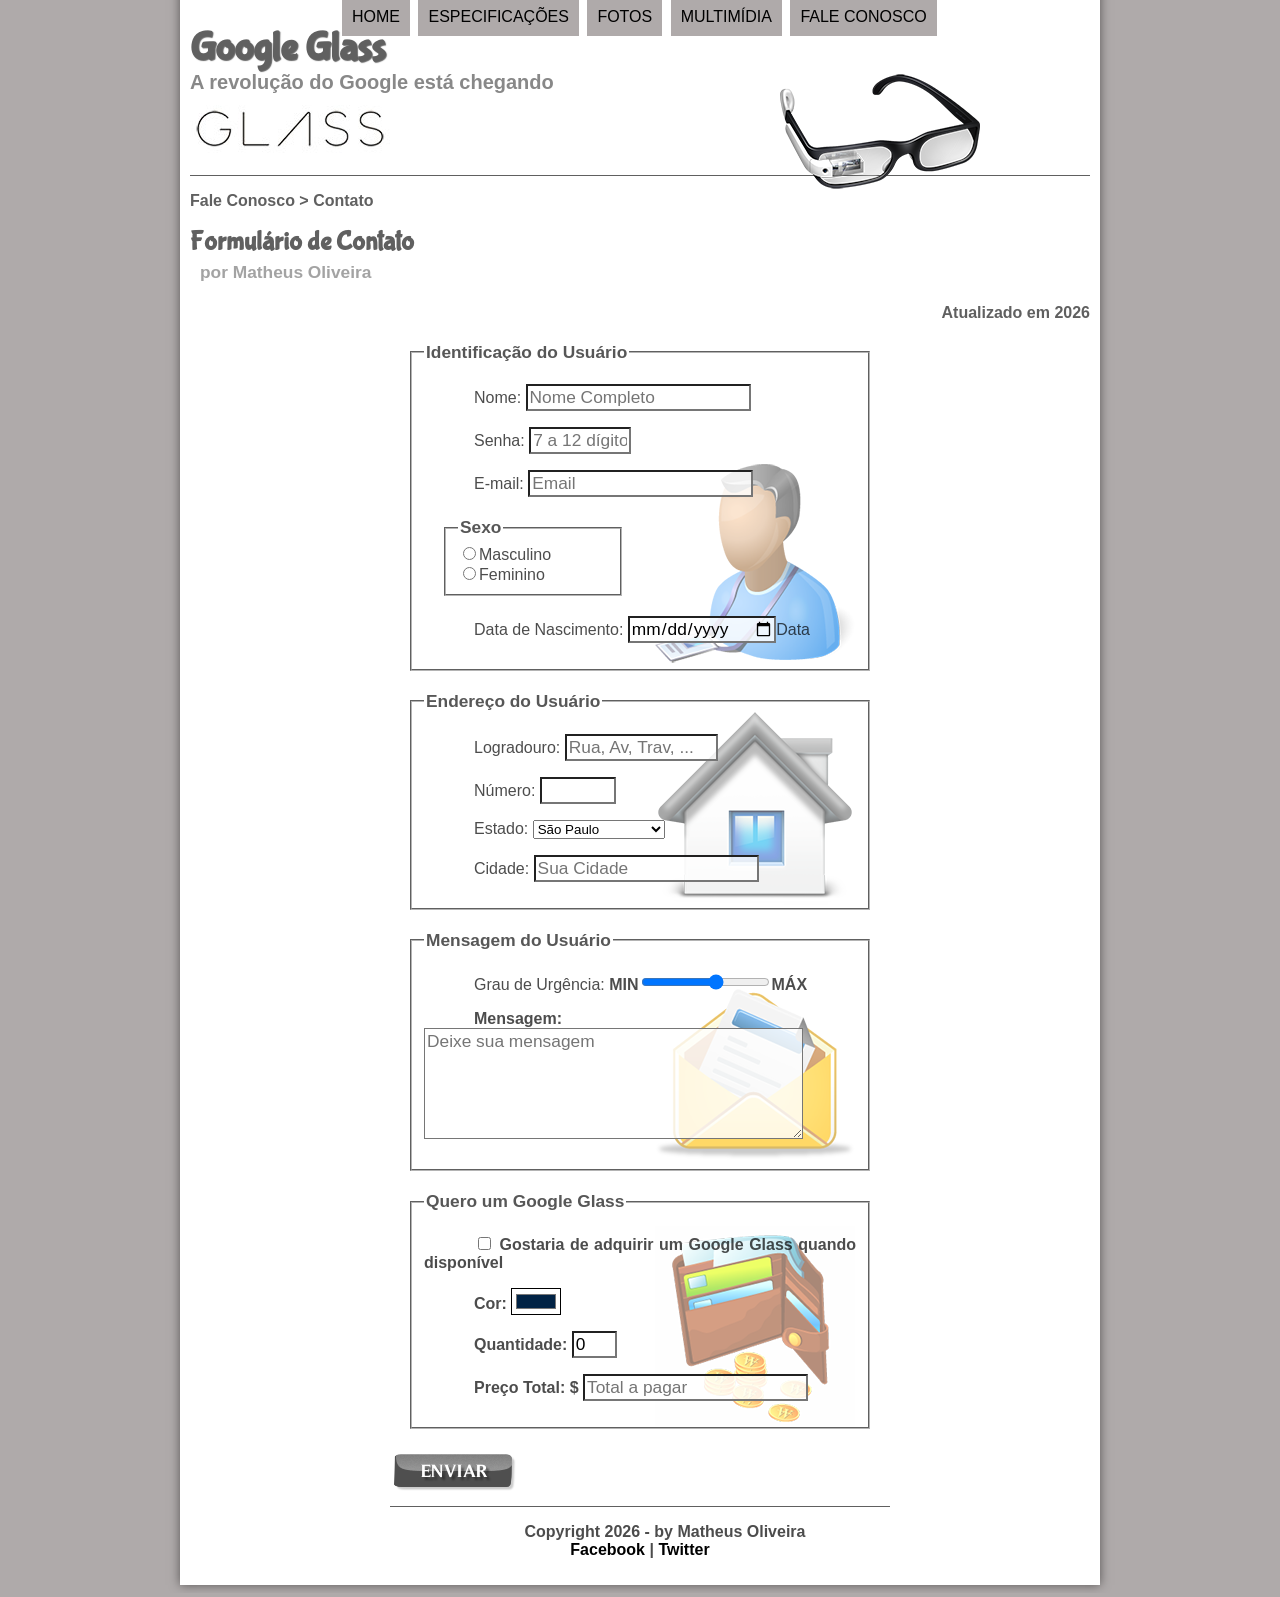
<file: google glass/projeto-glass-html5/fale-conosco.html>
<!DOCTYPE html>
<html lang="pt-br">

<head>
    <meta charset="UTF-8">
    <title>Tudo sobre Google Glass</title>
    <link rel="stylesheet" href="_css/estilo.css">
    <link rel="stylesheet" href="_css/form.css">
    <script language="javascript" src="_javascript/funcoes.js"></script>
    <script>
        function calc_total() {
            var qtd = parseInt(document.getElementById('cQtd').value);
            total = qtd * 1500
            document.getElementById('cTot').value = total;
        }
    </script>
</head>

<body>
    <div id="interface">

        <header id="cabecalho">
            <hgroup>
                <h1>Google Glass</h1>
                <h2>A revolução do Google está chegando</h2>
            </hgroup>

            <img id="icone" src="_imagens/glass-oculos-preto-peq.png">
            <nav id="menu">
                <h1>Menu Principal</h1>
                <ul type="square">
                    <li onmouseover="mudaFoto('_imagens/home.png')" onmouseout="mudaFoto('_imagens/contato.png')"><a
                            href="index.html">Home</a></li>
                    <li onmouseover="mudaFoto('_imagens/especificacoes.png')"
                        onmouseout="mudaFoto('_imagens/contato.png')"><a href="specs.html">Especificações</a></li>
                    <li onmouseover="mudaFoto('_imagens/fotos.png')" onmouseout="mudaFoto('_imagens/contato.png')"><a
                            href="fotos.html">Fotos</a></li>
                    <li onmouseover="mudaFoto('_imagens/multimidia.png')" onmouseout="mudaFoto('_imagens/contato.png')">
                        <a href="multimidia.html">Multimídia</a></li>
                    <li onmouseover="mudaFoto('_imagens/contato.png')" onmouseout="mudaFoto('_imagens/contato.png')"><a
                            href="fale-conosco.html">Fale conosco</a></li>
                </ul>
            </nav>
        </header>

        <article id="noticia-principal">
            <header id="cabecalho-artigo">
                <hgroup>
                    <h3>Fale Conosco > Contato</h3>
                    <h1>Formulário de Contato</h1>
                    <h2>por Matheus Oliveira</h2>
                    <h3 class="direita">Atualizado em 2026</h3>
                </hgroup>
            </header>

            <form method="post" id="fContato" action="mailto:XXXXXXXXXXXXX" oninput="calc_total();">

                <fieldset id="usuario">
                    <legend>Identificação do Usuário</legend>
                    <p><label for="cNome">Nome:</label>
                        <input type="text" name="tNome" id="cNome" size="20" maxlength="30" placeholder="Nome Completo">
                    </p>
                    <p><label for="cSenha">Senha:</label>
                        <input type="password" name="tSenha" id="cSenha" size="8" minlength="7" maxlength="12"
                            placeholder="7 a 12 dígitos">
                    </p>
                    <p><label for="cEmail">E-mail:</label>
                        <input type="email" name="tEmail" id="cEmail" size="20" maxlength="30" placeholder="Email">
                    </p>
                    <fieldset id="sexo">
                        <legend>Sexo</legend>
                        <input type="radio" name="tSexo" id="cMasc"><label for="cMasc">Masculino</label><br>
                        <input type="radio" name="tSexo" id="cFem"><label for="cFem">Feminino<label>
                    </fieldset>
                    <p><label for="cNasc">Data de Nascimento: </label>
                        <input type="date" name="tNasc" id="cNasc">Data
                    </p>
                </fieldset>
                </fieldset>

                <fieldset id="endereco">
                    <legend>Endereço do Usuário</legend>
                    <p><label for="cRua">Logradouro: </label>
                        <input type="text" name="tRua" id="cRua" size="13" maxlength="80"
                            placeholder="Rua, Av, Trav, ...">
                    </p>
                    <p><label for="cNum">Número: </label>
                        <input type="number" name="tNum" id="cNum" min="0" max="9999" maxlength="4">
                    </p>
                    <p><label for="cEst">Estado: </label>
                        <select name="tEst" id="cEst">
                            <option value="RJ">Rio de Janeiro</option>
                            <option value="SP" selected>São Paulo</option>
                            <option value="MG">Minas Gerais</option>
                            <option value="ES">Espirito Santo</option>
                            <option value="RS">Rio Grande do Sul</option>
                            <option value="BA">Bahia</option>
                            <option value="AM">Amazonas</option>
                        </select>
                    </p>
                    <p><label for="cCid">Cidade: </label>
                        <input type="text" name="tCid" id="cCid" maxlength="40" size="20" placeholder="Sua Cidade"
                            list="cidades">
                    </p>
                    <datalist id="cidades">
                        <option value="Rio de Janeiro"></option>
                        <option value="Nova Iguaçu"></option>
                        <option value="Niterói"></option>
                    </datalist>
                </fieldset>

                <fieldset id="mensagem">
                    <legend>Mensagem do Usuário</legend>
                    <p><label for="cUrg">Grau de Urgência: </label>
                        <b>MIN<input type="range" name="tUrg" id="cUrg" min="0" max="10" step="2"><b>MÁX
                    </p>
                    <p><label for="cMsg">Mensagem: </label>
                        <textarea name="tMsg" id="cMsg" cols="35" rows="5" placeholder="Deixe sua mensagem"></textarea>
                    </p>
                </fieldset>

                <fieldset id="pedido">
                    <legend>Quero um Google Glass</legend>
                    <p><input type="checkbox" name="tPed" id="cPed">
                        <label for="cPed">Gostaria de adquirir um Google Glass quando disponível </label>
                    </p>
                    <p><label for="cCor">Cor: </label>
                        <input type="color" name="tCor" id="cCor" value="#012345">
                    <p><label for="cQtd">Quantidade: </label>
                        <input type="number" name="tQtd" id="cQtd" min="0" max="5" value="0">
                    </p>
                    <p><label for="cTot">Preço Total: $ </label>
                        <input type="text" name="tTot" id="cTot" placeholder="Total a pagar" readonly>
                    </p>
                </fieldset>

                <input type="image" name="tEnviar" id="cEnviar" src="_imagens/botao-enviar.png">
            </form>

            <footer id="rodape">
                <p>Copyright 2026 - by Matheus Oliveira<br>
                    <a href="http://facebook.com" target="_blank">Facebook</a> |
                    <a href="http://twitter.com" target="_blank">Twitter</a>
                </p>
            </footer>
    </div>
</body>

</html>
</file>
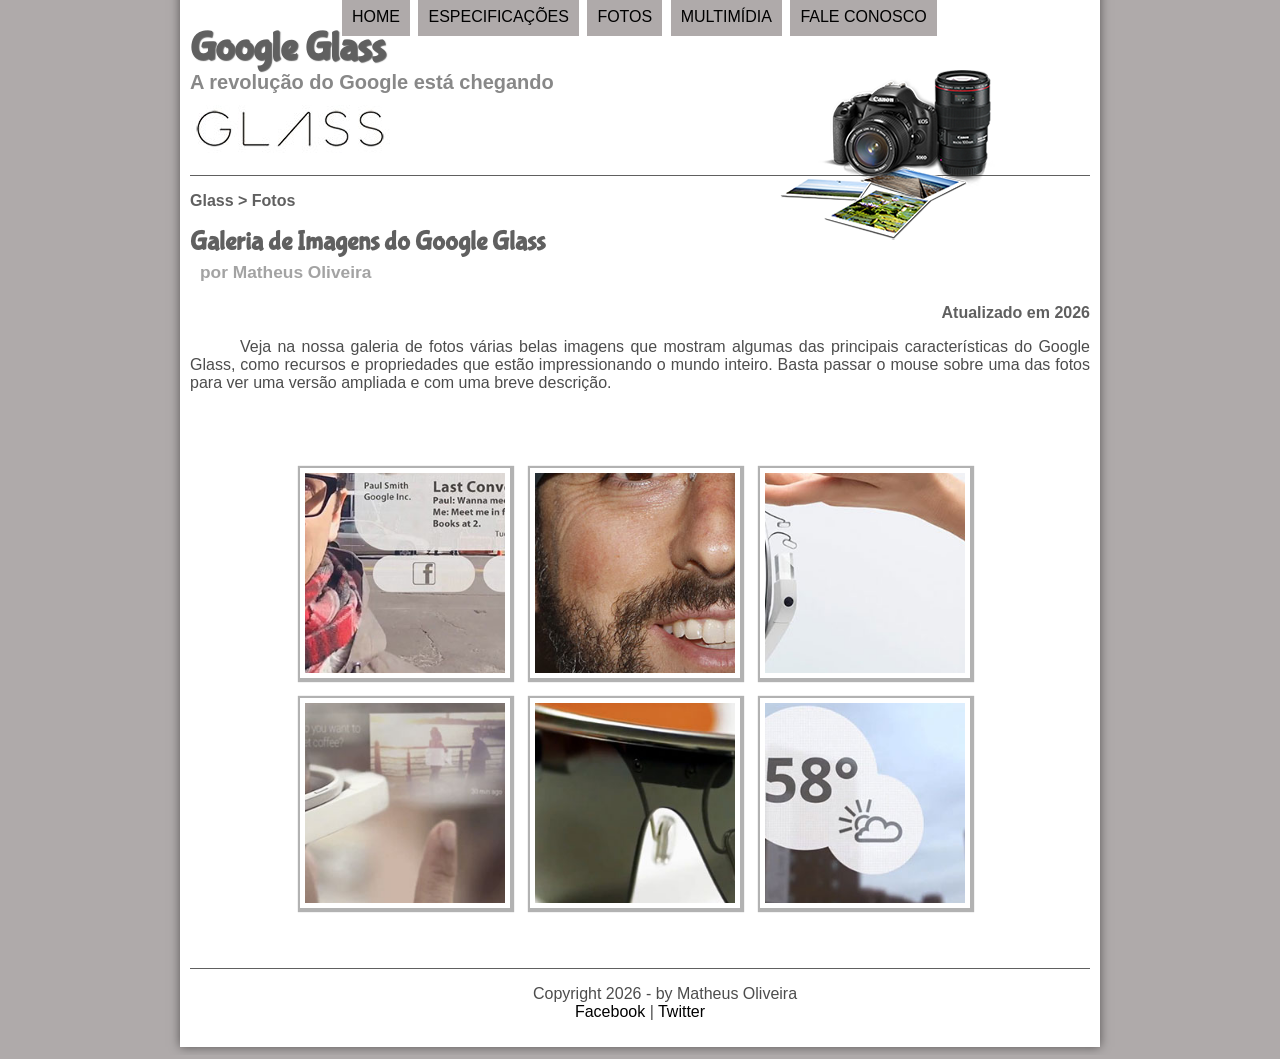
<file: google glass/projeto-glass-html5/fotos.html>
<!DOCTYPE html>
<html lang="pt-br">

<head>
    <meta charset="UTF-8">
    <title>Tudo sobre Google Glass</title>
    <link rel="stylesheet" href="_css/estilo.css">
    <link rel="stylesheet" href="_css/fotos.css">
</head>
<script language="javascript" src="_javascript/funcoes.js"></script>

<body>
    <div id="interface">

        <header id="cabecalho">
            <hgroup>
                <h1>Google Glass</h1>
                <h2>A revolução do Google está chegando</h2>
            </hgroup>

            <img id="icone" src="_imagens/fotos.png">
            <nav id="menu">
                <h1>Menu Principal</h1>
                <ul type="square">
                    <li onmouseover="mudaFoto('_imagens/home.png')" onmouseout="mudaFoto('_imagens/fotos.png')"><a
                            href="index.html">Home</a></li>
                    <li onmouseover="mudaFoto('_imagens/especificacoes.png')"
                        onmouseout="mudaFoto('_imagens/fotos.png')"><a href="specs.html">Especificações</a></li>
                    <li onmouseover="mudaFoto('_imagens/fotos.png')" onmouseout="mudaFoto('_imagens/fotos.png')"><a
                            href="fotos.html">Fotos</a></li>
                    <li onmouseover="mudaFoto('_imagens/multimidia.png')" onmouseout="mudaFoto('_imagens/fotos.png')"><a
                            href="multimidia.html">Multimídia</a></li>
                    <li onmouseover="mudaFoto('_imagens/contato.png')" onmouseout="mudaFoto('_imagens/fotos.png')"><a
                            href="fale-conosco.html">Fale conosco</a></li>
                </ul>
            </nav>
        </header>

        <section id="corpo-full">
            <article id="noticia-principal">
                <header id="cabecalho-artigo">
                    <hgroup>
                        <h3>Glass > Fotos</h3>
                        <h1>Galeria de Imagens do Google Glass</h1>
                        <h2>por Matheus Oliveira</h2>
                        <h3 class="direita">Atualizado em 2026</h3>
                    </hgroup>
                </header>

                <p>Veja na nossa galeria de fotos várias belas imagens que mostram algumas das principais
                    características do Google Glass, como recursos e propriedades que estão impressionando o mundo
                    inteiro. Basta passar o mouse sobre uma das fotos para ver uma versão ampliada e com uma breve
                    descrição.</p>

                <ul id="album-fotos">
                    <li id="foto01"><span>Agenda e lembretes</span></li>
                    <li id="foto02"><span>Sergey Brin usando o Glass</span></li>
                    <li id="foto03"><span>Leve e compacto</span></li>
                    <li id="foto04"><span>Sensação de uma tela de 50"</span></li>
                    <li id="foto05"><span>Vários tipos de lente</span></li>
                    <li id="foto06"><span>Informações importantes</span></li>
                </ul>

                <footer id="rodape">
                    <p>Copyright 2026 - by Matheus Oliveira<br>
                        <a href="http://facebook.com" target="_blank">Facebook</a> |
                        <a href="http://twitter.com" target="_blank">Twitter</a>
                    </p>
                </footer>
    </div>
</body>

</html>
</file>
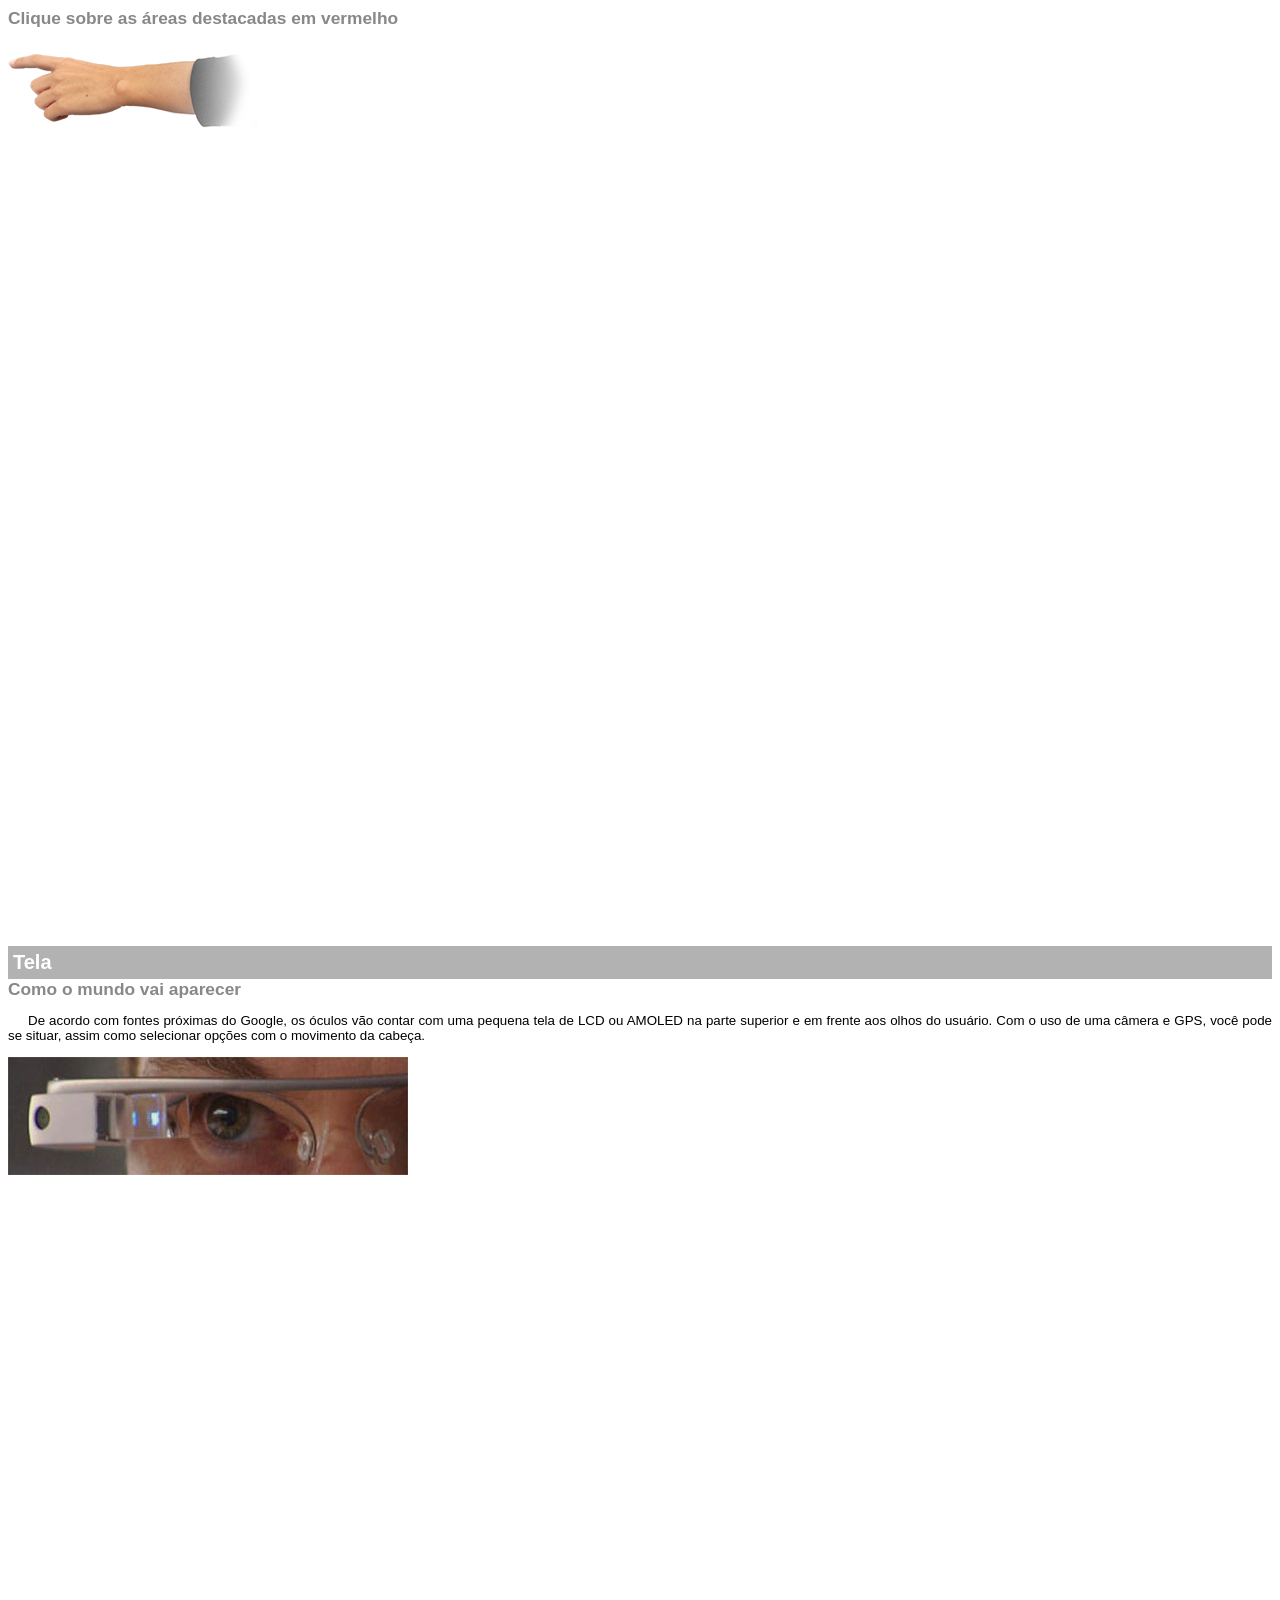
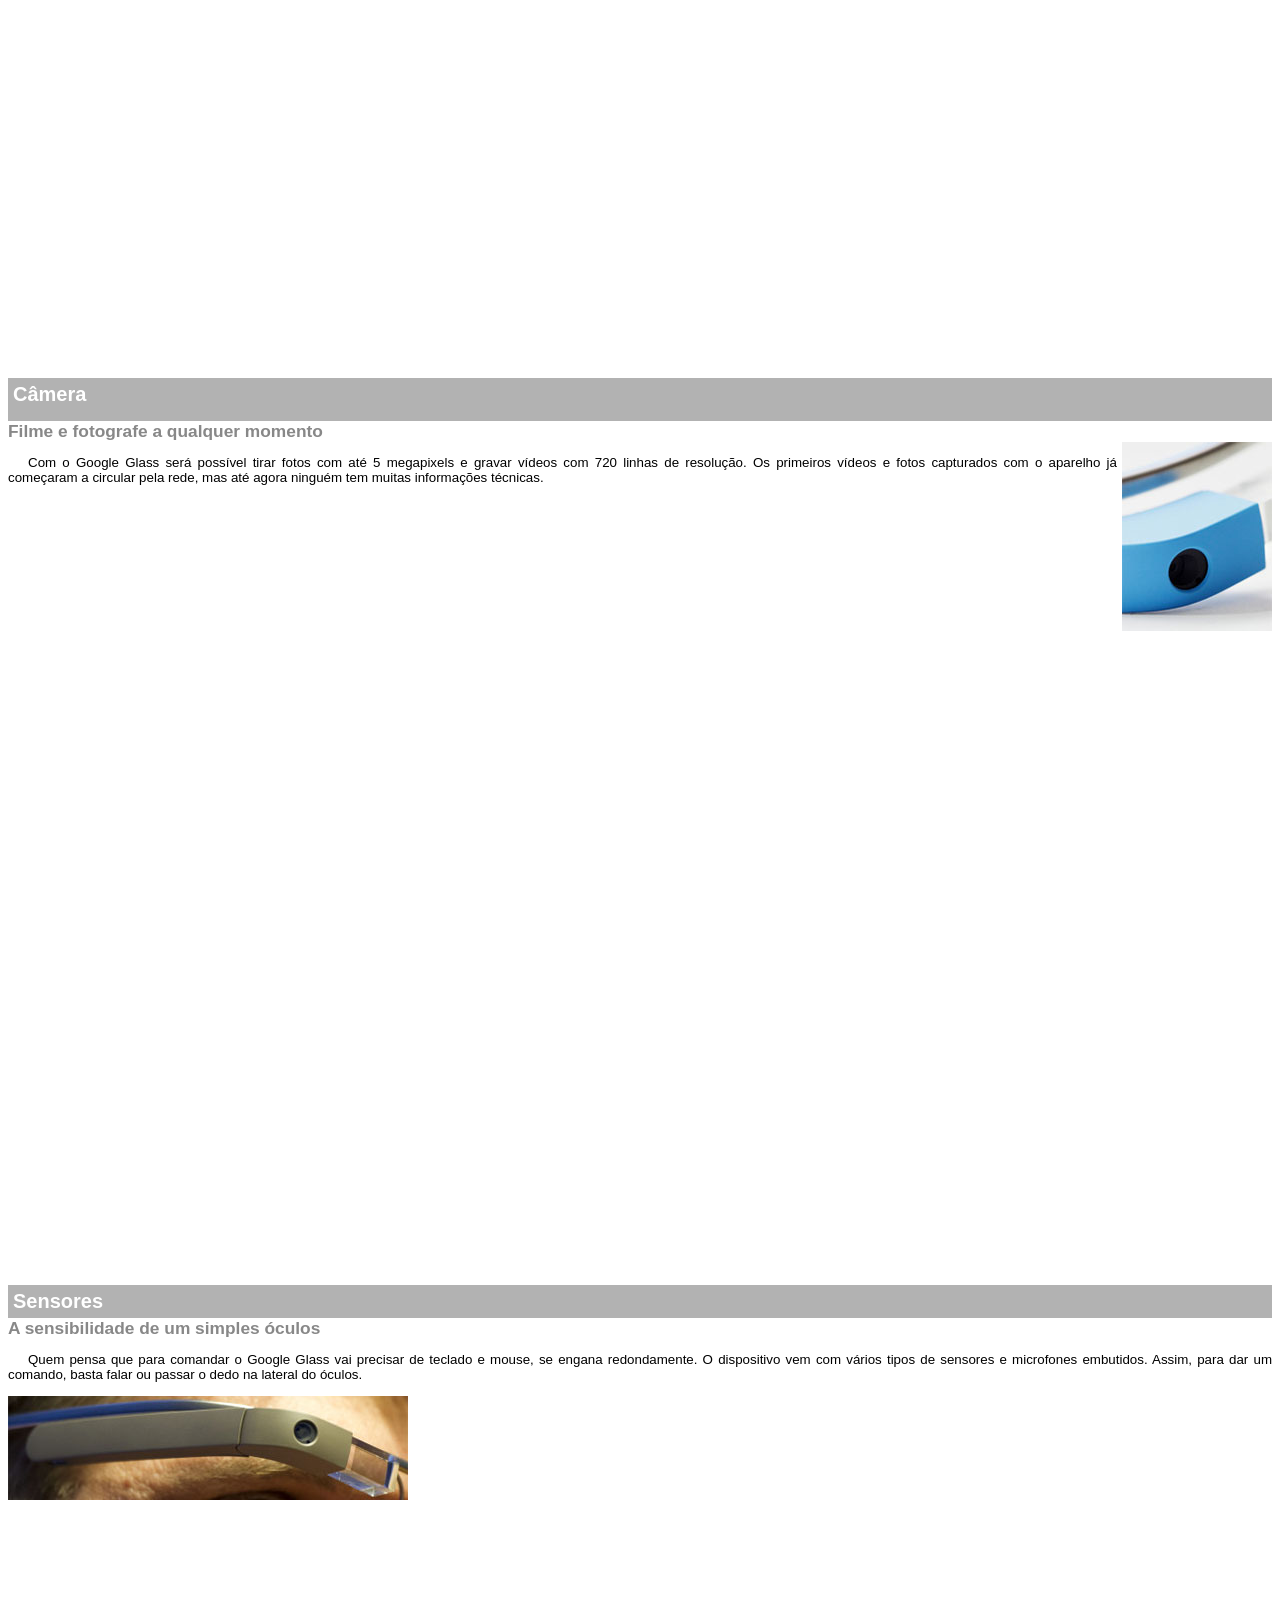
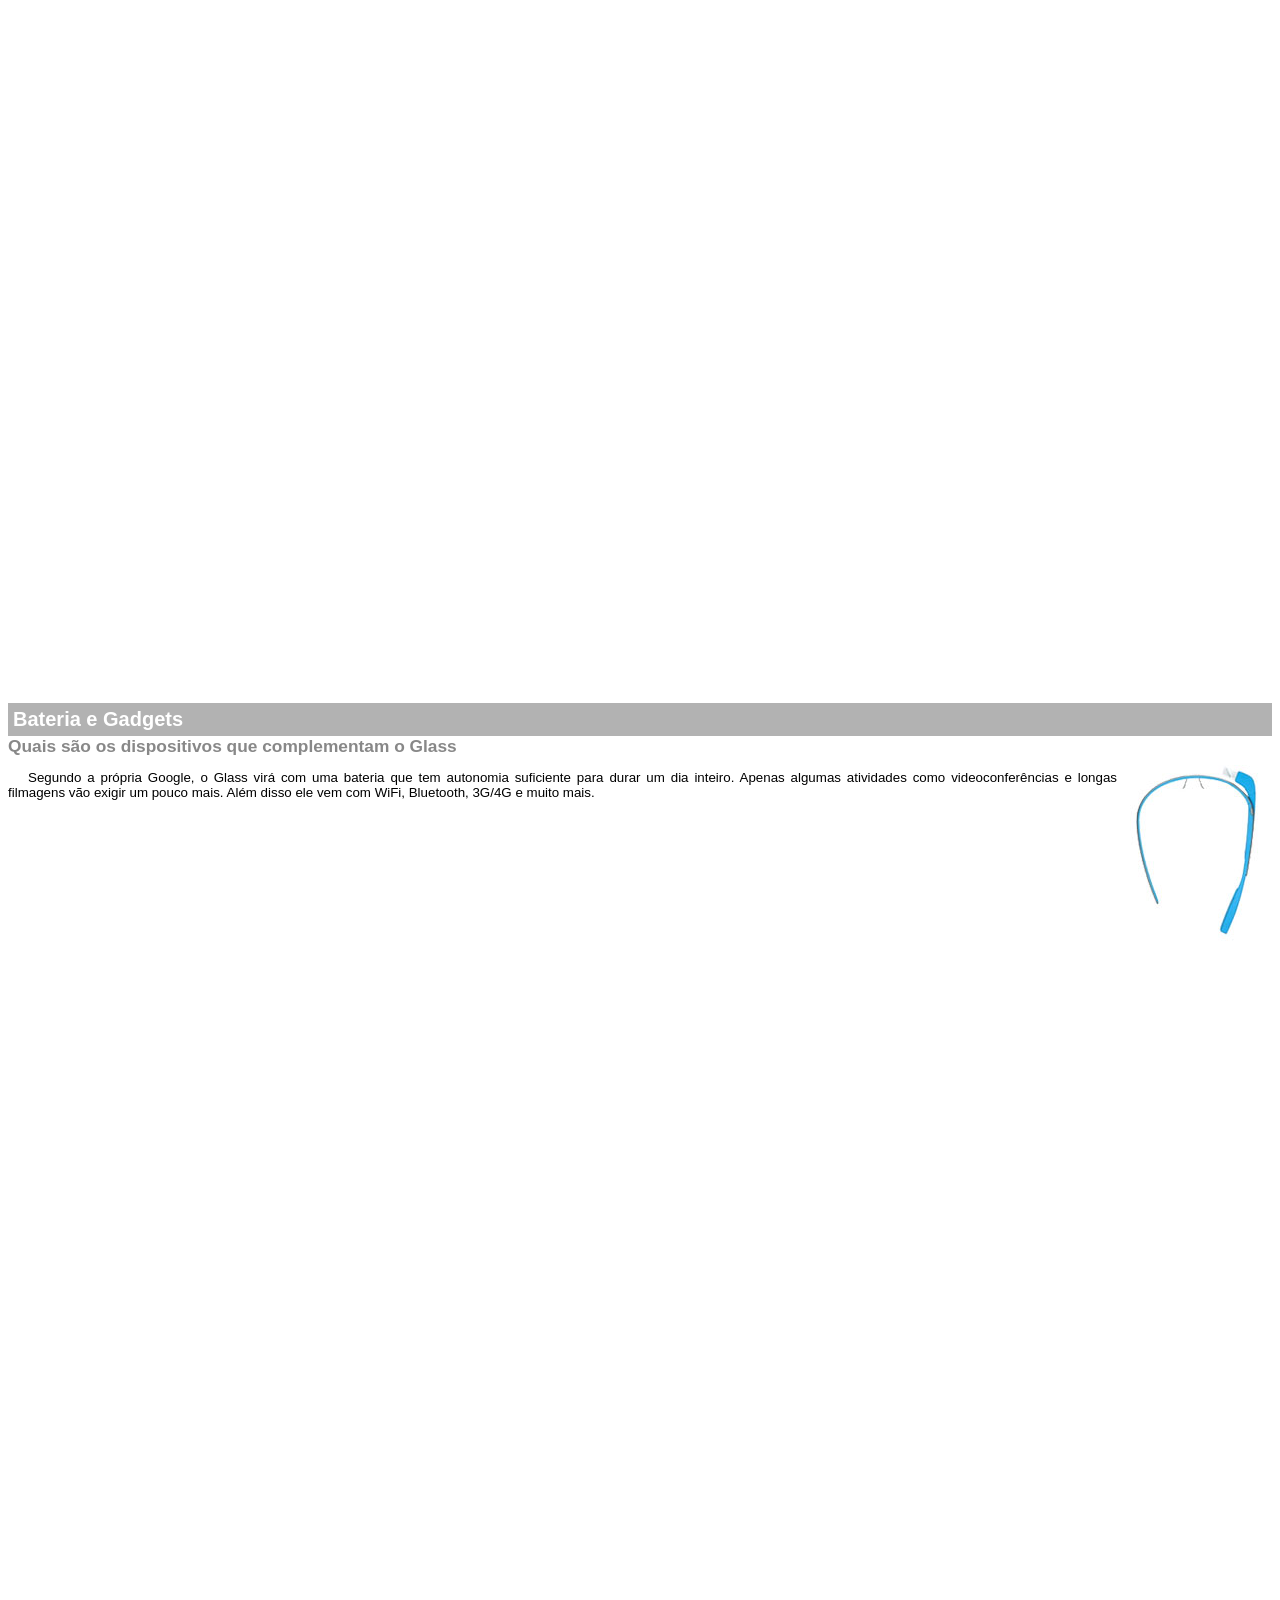
<file: google glass/projeto-glass-html5/google-glass.html>
<!DOCTYPE html>
<html>

<head>
    <meta charset="UTF-8">
    <title>Informações sobre Google Glass</title>
    <style>
        body {
            font-family: Arial, Helvetica, sans-serif;
            font-size: 10pt;
        }

        p {
            text-align: justify;
            text-indent: 20px;
        }

        article h1 {
            font-size: 15pt;
            color: #ffffff;
            background-color: rgba(0, 0, 0, 0.3);
            padding: 5px;
            margin: 0px;
        }

        article h2 {
            font-size: 13pt;
            color: #888888;
            margin: 0px;
        }

        article {
            margin-bottom: 800px;

        }

        img.img-dir {
            display: block;
            float: right;
            margin-left: 5px;
        }
    </style>
</head>

<body>

    <article id="topo">
        <header>
            <h2>Clique sobre as áreas destacadas em vermelho<h2>
        </header>
        <img src="_imagens/mao.png" alt="Mão apontando para esquerda">
    </article>

    <article id="tela">
        <header>
            <h1>Tela</h1>
            <h2>Como o mundo vai aparecer</h2>
        </header>
        <p>De acordo com fontes próximas do Google, os óculos vão contar com uma pequena tela de LCD ou AMOLED na parte
            superior e em frente aos olhos do usuário. Com o uso de uma câmera e GPS, você pode se situar, assim como
            selecionar opções com o movimento da cabeça.</p>
        <img src="_imagens/det-tela.jpg" alt="Tela do Google Glass">
    </article>

    <article id="camera">
        <header>
            <h1>Câmera<h1>
                    <h2>Filme e fotografe a qualquer momento</h2>
        </header>
        <img src="_imagens/det-camera.jpg" class="img-dir" alt="Câmera do Google Glass">
        <p>Com o Google Glass será possível tirar fotos com até 5 megapixels e gravar vídeos com 720 linhas de
            resolução. Os primeiros vídeos e fotos capturados com o aparelho já começaram a circular pela rede, mas até
            agora ninguém tem muitas informações técnicas.</p>
    </article>

    <article id="sensores">
        <header>
            <h1>Sensores</h1>
            <h2>A sensibilidade de um simples óculos</h2>
        </header>
        <p>Quem pensa que para comandar o Google Glass vai precisar de teclado e mouse, se engana redondamente. O
            dispositivo vem com vários tipos de sensores e microfones embutidos. Assim, para dar um comando, basta falar
            ou passar o dedo na lateral do óculos.</p>
        <img src="_imagens/det-touch.jpg" alt="Sensores do Google Glass">
    </article>

    <article id="gadgets">

        <header>
            <h1>Bateria e Gadgets</h1>
            <h2>Quais são os dispositivos que complementam o Glass</h2>
        </header>
        <img src="_imagens/det-bateria.jpg" class="img-dir" alt="Bateria e Gadgets do Google Glass">
        <p>Segundo a própria Google, o Glass virá com uma bateria que tem autonomia suficiente para durar um dia
            inteiro. Apenas algumas atividades como videoconferências e longas filmagens vão exigir um pouco mais. Além
            disso ele vem com WiFi, Bluetooth, 3G/4G e muito mais.</p>
    </article>
</body>

</html>
</file>
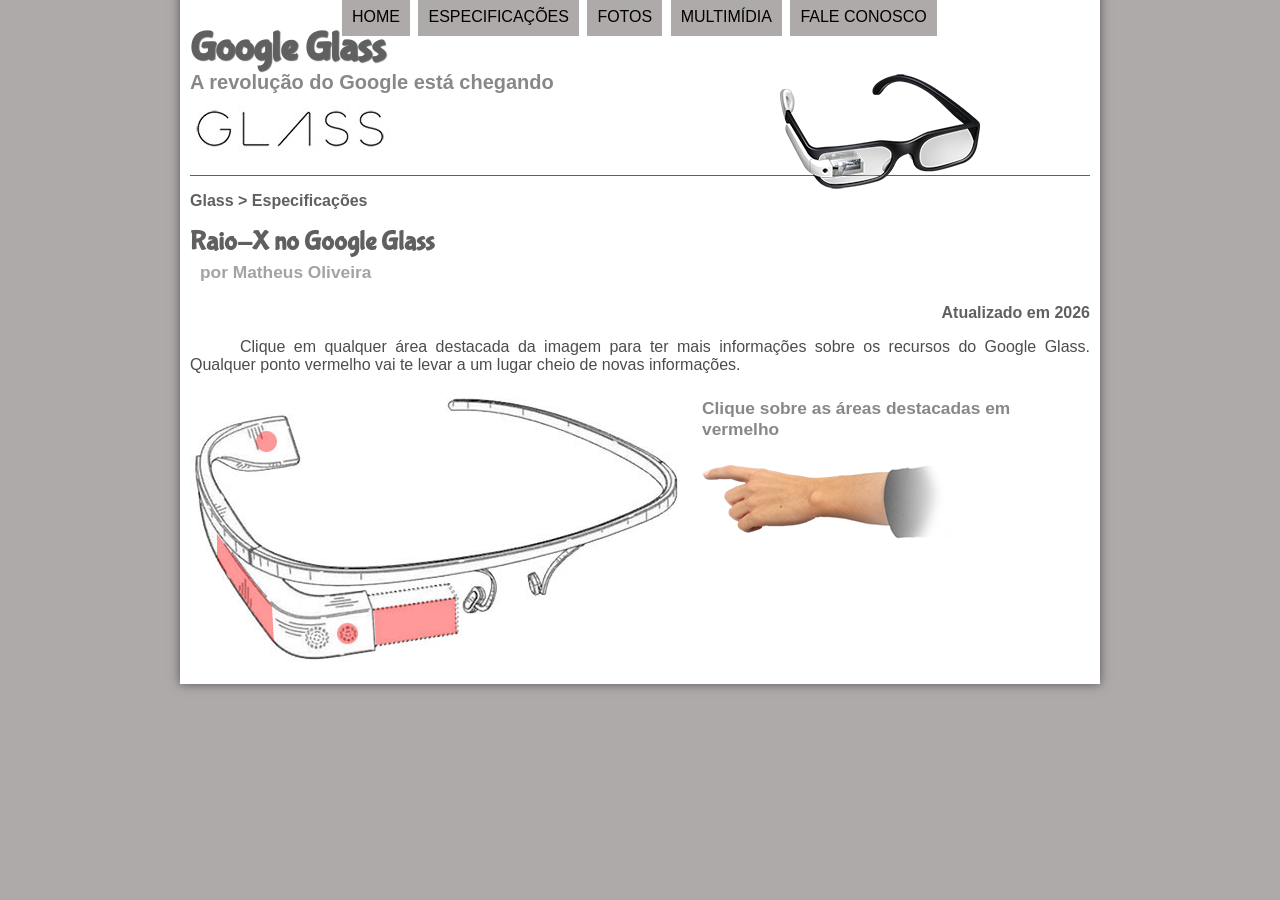
<file: google glass/projeto-glass-html5/specs.html>
<!DOCTYPE html>
<html lang="pt-br">

<head>
    <meta charset="UTF-8">
    <title>Tudo sobre Google Glass</title>
    <link rel="stylesheet" href="_css/estilo.css">
    <link rel="stylesheet" href="_css/specs.css">
</head>
<script language="javascript" src="_javascript/funcoes.js"></script>

<body>
    <div id="interface">

        <header id="cabecalho">
            <hgroup>
                <h1>Google Glass</h1>
                <h2>A revolução do Google está chegando</h2>
            </hgroup>

            <img id="icone" src="_imagens/glass-oculos-preto-peq.png">
            <nav id="menu">
                <h1>Menu Principal</h1>
                <ul type="square">
                    <li onmouseover="mudaFoto('_imagens/home.png')"
                        onmouseout="mudaFoto('_imagens/especificacoes.png')"><a href="index.html">Home</a></li>
                    <li onmouseover="mudaFoto('_imagens/especificacoes.png')"
                        onmouseout="mudaFoto('_imagens/especificacoes.png')"><a href="specs.html">Especificações</a>
                    </li>
                    <li onmouseover="mudaFoto('_imagens/fotos.png')"
                        onmouseout="mudaFoto('_imagens/especificacoes.png')"><a href="fotos.html">Fotos</a></li>
                    <li onmouseover="mudaFoto('_imagens/multimidia.png')"
                        onmouseout="mudaFoto('_imagens/especificacoes.png')"><a href="multimidia.html">Multimídia</a>
                    </li>
                    <li onmouseover="mudaFoto('_imagens/contato.png')"
                        onmouseout="mudaFoto('_imagens/especificacoes.png')"><a href="fale-conosco.html">Fale
                            conosco</a></li>
                </ul>
            </nav>
        </header>

        <section id="corpo-full">
            <article id="noticia-principal">
                <header id="cabecalho-artigo">
                    <hgroup>
                        <h3>Glass > Especificações</h3>
                        <h1>Raio-X no Google Glass</h1>
                        <h2>por Matheus Oliveira</h2>
                        <h3 class="direita">Atualizado em 2026</h3>
                    </hgroup>
                </header>
                <p>Clique em qualquer área destacada da imagem para ter mais informações sobre os recursos do Google
                    Glass. Qualquer ponto vermelho vai te levar a um lugar cheio de novas informações.</p>

                <section id="conteudo">
                    <img src="_imagens/glass-esquema-marcado.jpg" usemap="#meumapa">
                    <map name="meumapa">
                        <area shape="rect" coords="179,202, 270,260" href="google-glass.html#tela" target="janela">
                        <area shape="circle" coords="158, 243, 12" href="google-glass.html#camera" target="janela">
                        <area shape="circle" coords="73, 52, 12" href="google-glass.html#gadgets" target="janela">
                        <area shape="poly" coords="28, 143, 83, 216, 84, 249, 27, 169" href="google-glass.html#sensores"
                            target="janela">
                    </map>
                    <iframe src="google-glass.html" name="janela" id="frame-spec" </iframe>
                </section>
            </article>
            <footer id="rodape">
                <p>Copyright 2026 - by Matheus Oliveira<br>
                    <a href="http://facebook.com" target="_blank">Facebook</a> |
                    <a href="http://twitter.com" target="_blank">Twitter</a>
                </p>
            </footer>
    </div>
</body>

</html>
</file>
<file: google glass/projeto-glass-html5/_css/estilo.css>
@charset "UTF-8";

@font-face {
    font-family: 'FonteLogo';
    src: url("../_fonts/bubblegum-sans-regular.otf");
}

p {
    text-align: justify;
    text-indent: 50px;
}

a {
    color: #000000;
    text-decoration: none;
}

a:hover {
    text-decoration: underline;
}

header#cabecalho img#icone {
    position: absolute;
    left: 780px;
    top: 70px;
}

header#cabecalho {
    border-bottom: 1px #606060 solid;
    height: 150px;
    background: url("../_imagens/glass-logo-peq.jpg") no-repeat 0px 80px;
}

header#cabecalho h1 {
    font-family: 'fonteLogo';
    font-size: 30pt;
    color: #606060;
    text-shadow: 1px 1px 1px rgba(0, 0, 0, 0.6);
    padding: 0px;
    margin-bottom: 0px;
}

header#cabecalho h2 {
    font-family: Arial, sans-serif;
    color: #888888;
    font-size: 15pt;
    padding: 0px;
    margin-top: 0px;
}

body {
    font-family: arial, sans-serif;
    background-color: #afaaaa;
    color: rgba(0, 0, 0, 0.7);
    /*o 4ºvalor é o alpha, indica transparencia*/
}

div#interface {
    width: 900px;
    background-color: #ffffff;
    margin: -20px auto 0px auto;
    box-shadow: 0px 0px 10px rgba(0, 0, 0, 0.5);
    padding: 10px;
}

/*Formatação de imagens com legendas*/
figure.foto-legenda {
    position: relative;
    border: 8px solid white;
    box-shadow: 1px 1px 4px black;
}

figure.foto-legenda img {
    width: 100%;
    height: 100%;
}

figure.foto-legenda figcaption {
    opacity: 0;
    position: absolute;
    top: 0px;
    background-color: rgba(0, 0, 0, 0.4);
    color: white;
    width: 100%;
    height: 100%;
    padding: 10px;
    box-sizing: border-box;
    transition: opacity 1.1s;
}

figure.foto-legenda:hover figcaption {
    opacity: 1;
}

/*Formatação do Menu*/

nav#menu {
    display: block;
}

nav#menu ul {
    list-style: none;
    text-transform: uppercase;
    position: absolute;
    top: -20px;
    left: 300px;
}

nav#menu li {
    display: inline-block;
    background-color: #afaaaa;
    padding: 10px;
    margin: 2px;
    transition: background-color 1s;
}

nav#menu li:hover {
    background-color: #606060;
}

nav#menu h1 {
    display: none;
}

nav#menu a {
    color: black;
    text-decoration: none;
}

nav#menu a:hover {
    color: white;
    text-decoration: underline;
}

section#corpo {
    display: block;
    width: 500px;
    float: left;
    border-right: 1px solid #606060;
    padding-right: 15px;
}

article#noticia-principal h2 {
    font-size: 13pt;
    color: #000000;
    background-color: #888888;
    padding: 5px 0px 5px 10px;
    margin: 10px 0px 10px 0px;
}

header#cabecalho-artigo h1 {
    font-family: 'FonteLogo', sans-serif;
    font-size: 20pt;
    color: #606060;
    margin-bottom: 0px;
    margin-top: 0px;
}

header#cabecalho-artigo h2 {
    font-size: 13pt;
    color: #8d8d8dce;
    background-color: #ffffff;
    margin: 0px;
}

header#cabecalho-artigo h3 {
    font-size: 12pt;
    color: #606060;
}

.direita {
    text-align: right;
}

table#tabelaspec {
    border: 1px solid #606060;
    border-spacing: 0px;
    margin-left: auto;
    margin-right: auto;
}

table#tabelaspec td {
    border: 1px solid #000000;
    padding: 10px;
    vertical-align: middle;
}

table#tabelaspec td.ce {
    text-align: right;
    vertical-align: top;
    color: white;
    background-color: #606060;
    font-weight: bold;
}

table#tabelaspec td.cd {
    text-align: left;
    background-color: #cececece;
}

table#tabelaspec caption {
    color: #888888;
    font-size: 14pt;
    font-weight: bolder;
}

table#tabelaspec span {
    display: block;
    float: right;
    color: black;
    font-size: 8pt;
    margin-top: 10px;
}

aside#lateral {
    display: block;
    width: 350px;
    float: right;
    background-color: #dddddd;
    padding: 10pt;
    margin-top: 10px;
    box-shadow: 2px 2px 2px rgba(0, 0, 0, 0.5);
}

aside#lateral h1 {
    font-family: 'FonteLogo', sans-serif;
    font-size: 20pt;
    color: #606060;
    margin-top: 0px;
}

aside#lateral h2 {
    background-color: #606060;
    font-size: 13pt;
    color: #ffffff;
    padding: 5px;

}

footer#rodape {
    clear: both;
    border-top: 1px solid #606060;
}

footer#rodape p {
    text-align: center;
}

footer#rodape a {
    color: black;
    text-decoration: none;
}
</file>
<file: google glass/projeto-glass-html5/_css/form.css>
@charset "UTF-8";

form {
    width: 500px;
    margin: auto;
}

input,
textarea {
    font-family: sans-serif;
    font-weight: normal;
    font-size: 13pt;
    background-color: rgba(255, 255, 255, 0.8);
}

input:hover,
textarea:hover {
    background-color: #bbbbbb;
}

legend {
    color: #575757;
    font-size: 13pt;
    font-family: sans-serif;
    font-weight: bold;
}

fieldset {
    border-color: #b4b4b4;
    margin: 20px;
}

fieldset#sexo {
    width: 150px;
}

fieldset#usuario {
    background: url("../_imagens/icone-contato.png") no-repeat 95% 95%;
}

fieldset#endereco {
    background: url("../_imagens/icone-endereco.png") no-repeat 95% 95%;
}

fieldset#mensagem {
    background: url("../_imagens/icone-mensagem.png") no-repeat 95% 95%;
}

fieldset#pedido {
    background: url("../_imagens/icone-pagamento.png") no-repeat 95% 95%;
}
</file>
<file: google glass/projeto-glass-html5/_css/fotos.css>
@charset "UTF-8";

ul#album-fotos {
    width: 700px;
    margin: 0 auto;
    padding: 50px;
    overflow: hidden;
    list-style: none;
}

ul#album-fotos li {
    float: left;
    width: 200px;
    height: 200px;
    margin: 10px;
    border: 5px solid #ffffff;
    background-color: #ffffff;
    box-shadow: 1px 1px 1px 3px rgba(0, 0, 0, 0.3);
    transition: all 0.3s ease-in;
}

ul#album-fotos li:hover {
    transform: scale(1.5);
}

ul#album-fotos li#foto01 {
    background: url('../_imagens/galeria-01.jpg') no-repeat;
    background-position: 50% 50%;
    background-size: 400px 400px;
    background-color: #ffffff;
}

ul#album-fotos li:hover span {
    opacity: 1;
}

ul#album-fotos li#foto01:hover {
    background-position: 0px 0px;
    background-size: 200px 200px;
}

ul#album-fotos li#foto02 {
    background: url('../_imagens/galeria-02.jpg') no-repeat;
    background-position: 50% 50%;
    background-size: 400px 400px;
    background-color: #ffffff;
}

ul#album-fotos li#foto02:hover {
    background-position: 0px 0px;
    background-size: 200px 200px;
}

ul#album-fotos li#foto03 {
    background: url('../_imagens/galeria-03.jpg') no-repeat;
    background-position: 50% 50%;
    background-size: 400px 400px;
    background-color: #ffffff;
}

ul#album-fotos li#foto03:hover {
    background-position: 0px 0px;
    background-size: 200px 200px;
}

ul#album-fotos li#foto04 {
    background: url('../_imagens/galeria-04.jpg') no-repeat;
    background-position: 50% 50%;
    background-size: 400px 400px;
    background-color: #ffffff;
}

ul#album-fotos li#foto04:hover {
    background-position: 0px 0px;
    background-size: 200px 200px;
}

ul#album-fotos li#foto05 {
    background: url('../_imagens/galeria-05.jpg') no-repeat;
    background-position: 50% 50%;
    background-size: 400px 400px;
    background-color: #ffffff;
}

ul#album-fotos li#foto05:hover {
    background-position: 0px 0px;
    background-size: 200px 200px;
}

ul#album-fotos li#foto06 {
    background: url('../_imagens/galeria-06.jpg') no-repeat;
    background-position: 50% 50%;
    background-size: 400px 400px;
    background-color: #ffffff;
}

ul#album-fotos li#foto06:hover {
    background-position: 0px 0px;
    background-size: 200px 200px;
}

ul#album-fotos li span {
    opacity: 0;
    color: #ffffff;
    text-shadow: 1px 1px 1px #000000;
    background-color: rgba(0, 0, 0, 0.3);
    font-size: 9pt;
    line-height: 370px;
    padding: 5px;
}
</file>
<file: google glass/projeto-glass-html5/_css/specs.css>
@charset "UTF-8";

section#conteudo {
    width: 1000px;
    margin: auto;
}

iframe#frame-spec {
    width: 400px;
    height: 280px;
    border: none;
    overflow: hidden;
}

iframe#frames-spec ::-webkit-scrollbar {
    display: none;
}
</file>
